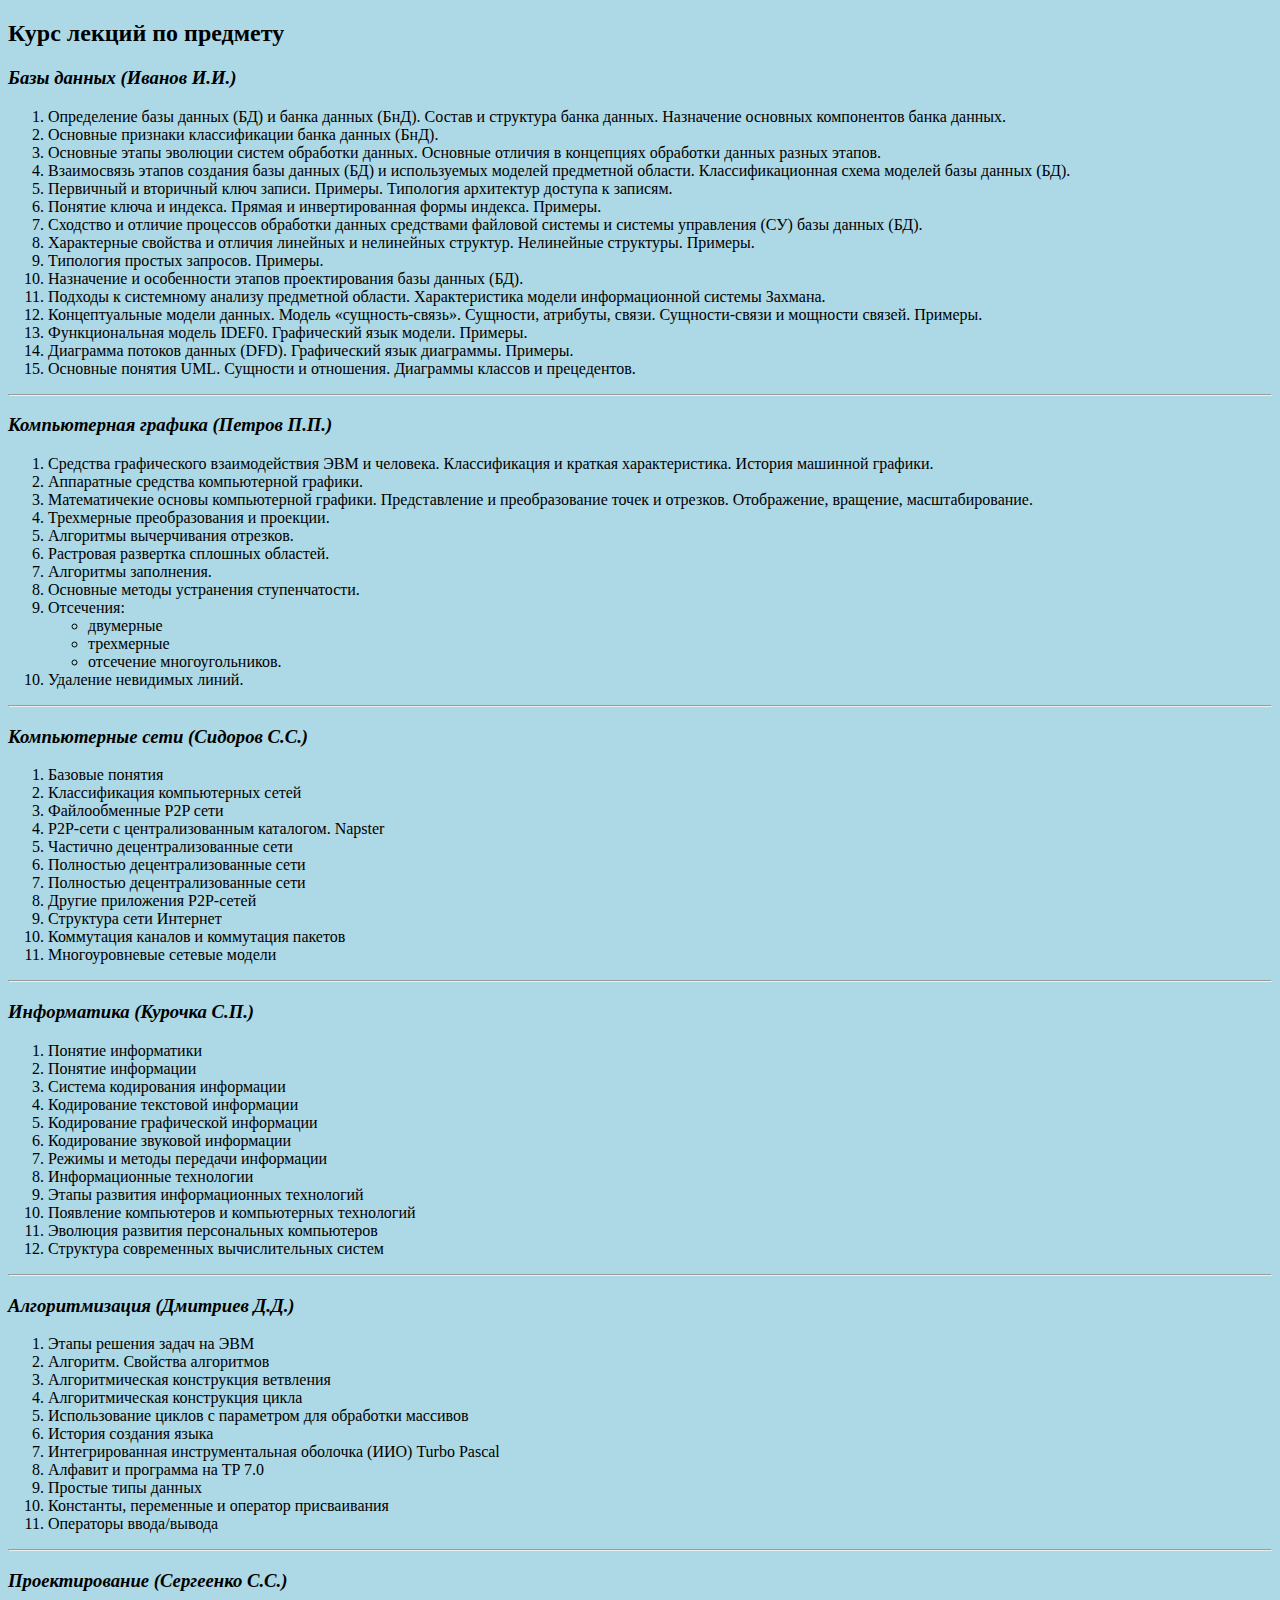
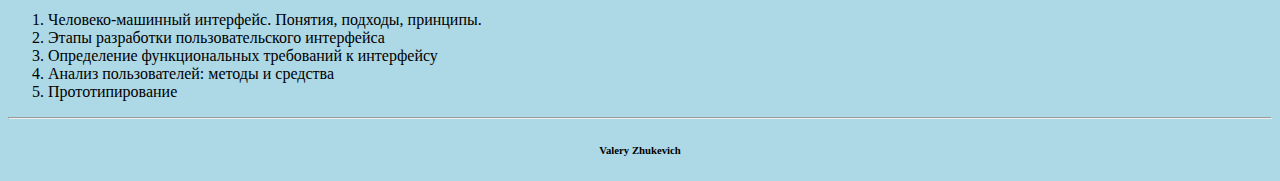
<file: html_css/schedule.html>
<!DOCTYPE html>
<html lang="en">
<head>
    <meta charset="UTF-8">
    <title>БГУИР-schedule</title>
    <style>body{ background-color: lightblue; }</style>
</head>
<body>
<div>
    <h2>
        Курс лекций по предмету
    </h2>
</div>
<div>
    <h3 id="bd"><i>Базы данных (Иванов И.И.)</i></h3>
    <ol>
        <li>Определение базы данных (БД) и банка данных (БнД). Состав и структура банка данных. Назначение основных
            компонентов банка данных.
        </li>
        <li>Основные признаки классификации банка данных (БнД).</li>
        <li>Основные этапы эволюции систем обработки данных. Основные отличия в концепциях обработки данных разных
            этапов.
        </li>
        <li>Взаимосвязь этапов создания базы данных (БД) и используемых моделей предметной области. Классификационная
            схема моделей базы данных (БД).
        </li>
        <li>Первичный и вторичный ключ записи. Примеры. Типология архитектур доступа к записям.</li>
        <li>Понятие ключа и индекса. Прямая и инвертированная формы индекса. Примеры.</li>
        <li>Сходство и отличие процессов обработки данных средствами файловой системы и системы управления (СУ) базы
            данных (БД).
        </li>
        <li>Характерные свойства и отличия линейных и нелинейных структур. Нелинейные структуры. Примеры.</li>
        <li>Типология простых запросов. Примеры.</li>
        <li>Назначение и особенности этапов проектирования базы данных (БД).</li>
        <li>Подходы к системному анализу предметной области. Характеристика модели информационной системы Захмана.</li>
        <li>Концептуальные модели данных. Модель «сущность-связь». Сущности, атрибуты, связи. Сущности-связи и мощности
            связей. Примеры.
        </li>
        <li>Функциональная модель IDEF0. Графический язык модели. Примеры.</li>
        <li>Диаграмма потоков данных (DFD). Графический язык диаграммы. Примеры.</li>
        <li>Основные понятия UML. Сущности и отношения. Диаграммы классов и прецедентов.</li>
    </ol>
    <hr>
</div>
<div>
    <h3 id="computers_graphic"><i>Компьютерная графика (Петров П.П.)</i></h3>
    <ol>
        <li>Средства графического взаимодействия ЭВМ и человека. Классификация и краткая характеристика. История
            машинной графики.
        </li>
        <li>Аппаратные средства компьютерной графики.</li>
        <li>Математичекие основы компьютерной графики. Представление и преобразование точек и отрезков. Отображение,
            вращение, масштабирование.
        </li>
        <li>Трехмерные преобразования и проекции.</li>
        <li>Алгоритмы вычерчивания отрезков.</li>
        <li>Растровая развертка сплошных областей.</li>
        <li>Алгоритмы заполнения.</li>
        <li>Основные методы устранения ступенчатости.</li>
        <li>Отсечения:</li>
        <ul>
            <li>двумерные</li>
            <li>трехмерные</li>
            <li>отсечение многоугольников.</li>
        </ul>
        <li>Удаление невидимых линий.</li>
    </ol>
    <hr>
</div>
<div>
    <h3 id="computers_net"><i>Компьютерные сети (Сидоров С.С.)</i></h3>
    <ol>
        <li>Базовые понятия</li>
        <li>Классификация компьютерных сетей</li>
        <li>Файлообменные P2P сети</li>
        <li>P2P-сети с централизованным каталогом. Napster</li>
        <li>Частично децентрализованные сети</li>
        <li>Полностью децентрализованные сети</li>
        <li>Полностью децентрализованные сети</li>
        <li>Другие приложения P2P-сетей</li>
        <li>Структура сети Интернет</li>
        <li>Коммутация каналов и коммутация пакетов</li>
        <li>Многоуровневые сетевые модели</li>
    </ol>
    <hr>
</div>
<div>
    <h3 id="computer_science"><i>Информатика (Курочка С.П.)</i></h3>
    <ol>
        <li>Понятие информатики</li>
        <li>Понятие информации</li>
        <li>Система кодирования информации</li>
        <li>Кодирование текстовой информации</li>
        <li>Кодирование графической информации</li>
        <li>Кодирование звуковой информации</li>
        <li>Режимы и методы передачи информации</li>
        <li>Информационные технологии</li>
        <li>Этапы развития информационных технологий</li>
        <li>Появление компьютеров и компьютерных технологий</li>
        <li>Эволюция развития персональных компьютеров</li>
        <li>Структура современных вычислительных систем</li>
    </ol>
    <hr>
</div>
<div>
    <h3 id="algorithmization"><i>Алгоритмизация (Дмитриев Д.Д.)</i></h3>
    <ol>
        <li>Этапы решения задач на ЭВМ</li>
        <li>Алгоритм. Свойства алгоритмов</li>
        <li>Алгоритмическая конструкция ветвления</li>
        <li>Алгоритмическая конструкция цикла</li>
        <li>Использование циклов с параметром для обработки массивов</li>
        <li>История создания языка</li>
        <li>Интегрированная инструментальная оболочка (ИИО) Turbo Pascal</li>
        <li>Алфавит и программа на TP 7.0</li>
        <li>Простые типы данных</li>
        <li>Константы, переменные и оператор присваивания</li>
        <li>Операторы ввода/вывода</li>
    </ol>
    <hr>
</div>
<div>
    <h3 id="design"><i>Проектирование (Сергеенко С.С.)</i></h3>
    <ol>
        <li>Человеко-машинный интерфейс. Понятия, подходы, принципы.</li>
        <li>Этапы разработки пользовательского интерфейса</li>
        <li>Определение функциональных требований к интерфейсу</li>
        <li>Анализ пользователей: методы и средства</li>
        <li>Прототипирование</li>
    </ol>
    <hr>
</div>

<footer>
    <div>
        <h6 style="text-align:center">Valery Zhukevich</h6>
    </div>
</footer>

</body>
</html>
</file>
